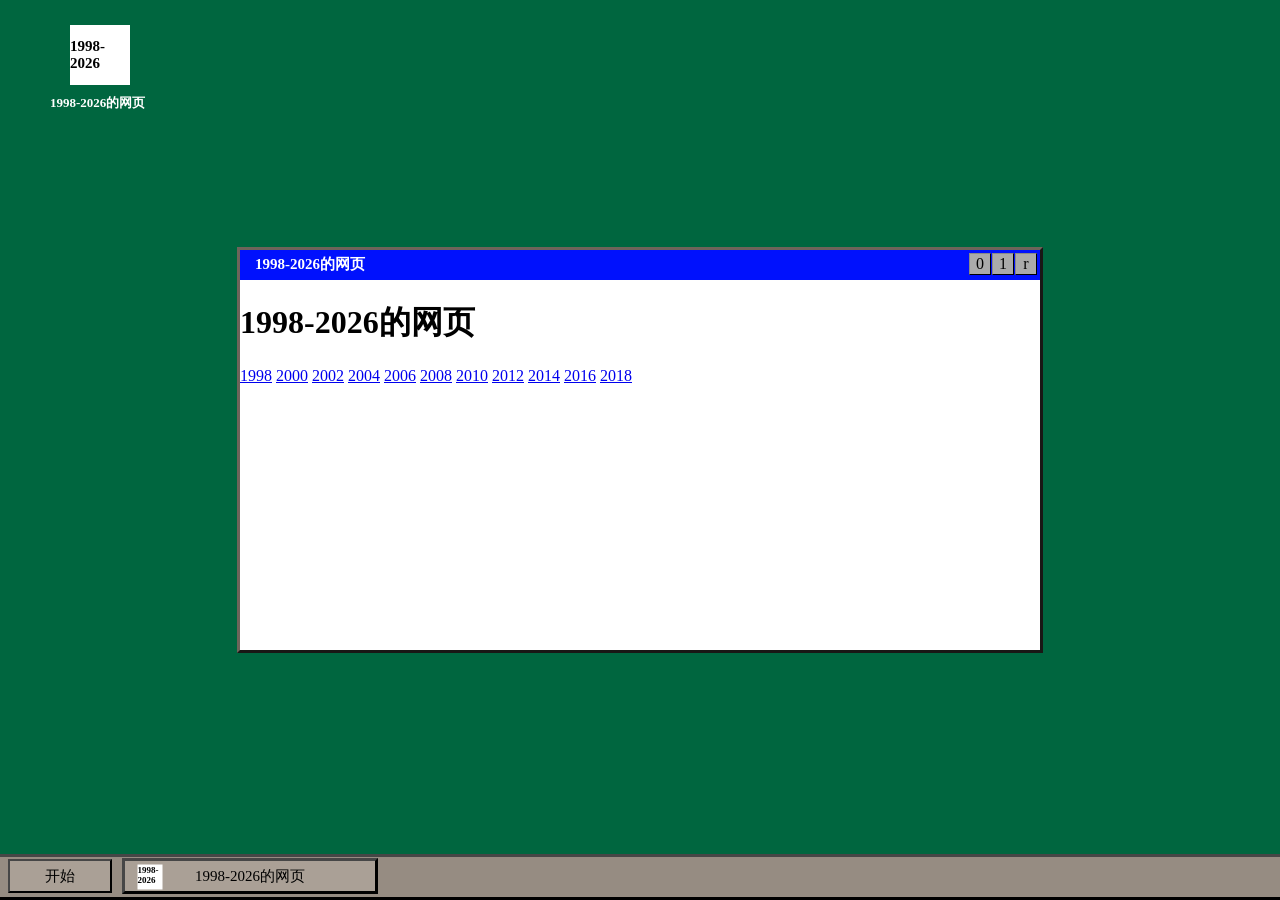
<file: index.html>
<!DOCTYPE html>
<html>
<head>
    <meta charset="UTF-8">
    <link rel="stylesheet" href="./index.css">
    <title>1998~2026 WebPage - T-PageCode</title>
</head>
<body>
    <div id="desktop-btn">
        <h1 id="desktopbtn-texttitle">1998-2026</h1>
        <h1 id="desktopbtn-text">1998-2026的网页</h1>
    </div>
    <div id="window">
        <h1 id="title">1998-2026的网页</h1>
        <div id="close">r</div>
        <div id="max">1</div>
        <div id="min">0</div>
        <div id="content">
            <h1 id="text1">1998-2026的网页</h1>
            <a href="./1998.html">1998</a>
            <a href="./2000.html">2000</a>
            <a href="./2002.html">2002</a>
            <a href="./2004.html">2004</a>
            <a href="./2006.html">2006</a>
            <a href="./2008.html">2008</a>
            <a href="./2010.html">2010</a>
            <a href="./2012.html">2012</a>
            <a href="./2014.html">2014</a>
            <a href="./2016.html">2016</a>
            <a href="./2018.html">2018</a>
        </div>
    </div>
    <div id="taskbar">
        <div id="start">开始</div>
        <div id="taskbar-program">1998-2026的网页</div>
        <h1 id="taskbarprogram-icon">1998-2026</h1>
    </div>
    <script src="./index.js"></script>
</body>
</html>
</file>
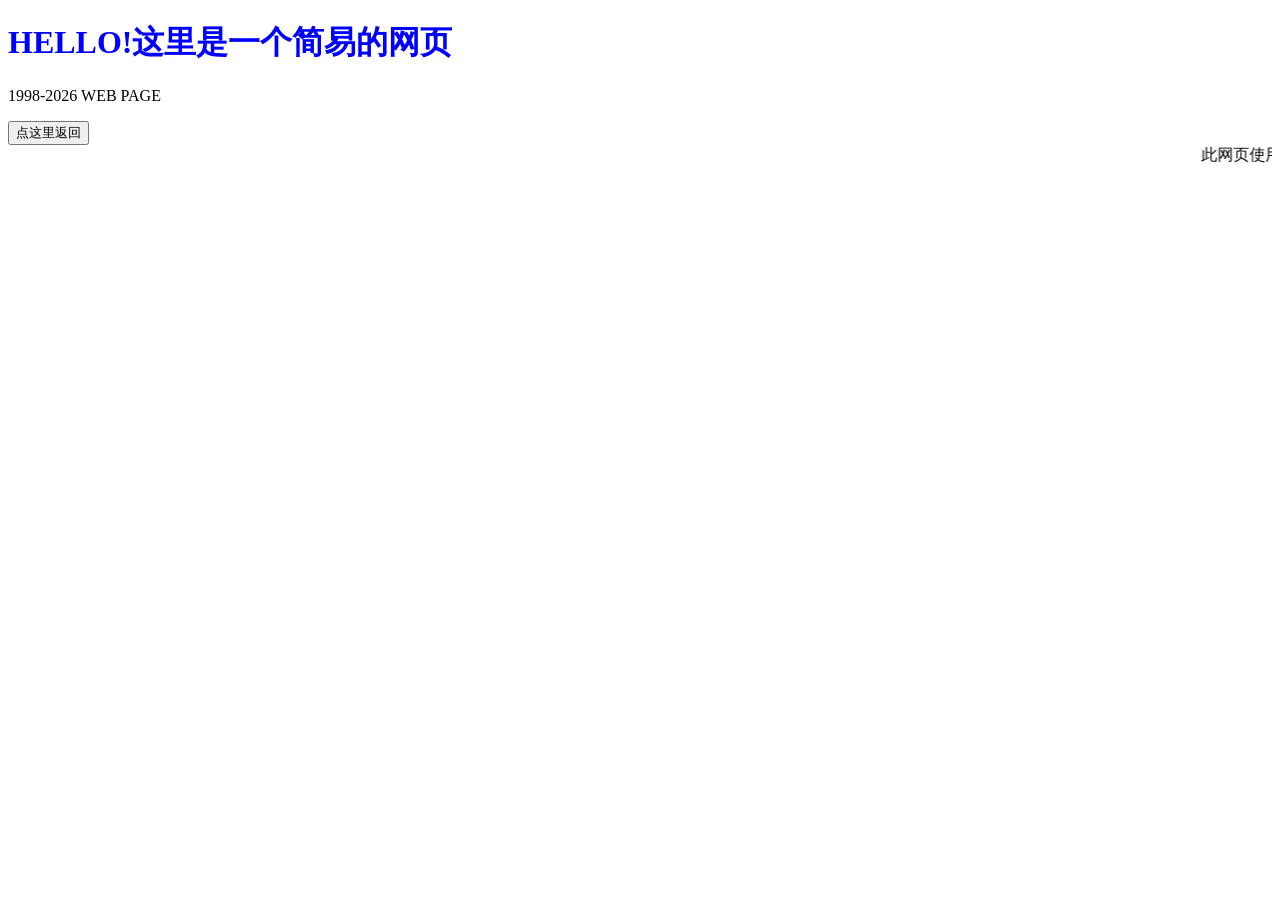
<file: 1998.html>
<!DOCTYPE HTML>
<HTML>
<HEAD>
    <META CHARSET="UTF-8">
    <TITLE>1998 页面</TITLE>
    <STYLE>
        H1{
            COLOR: BLUE;
        }
    </STYLE>
</HEAD>
<BODY>
    <H1>HELLO!这里是一个简易的网页</H1>
    <P>1998-2026 WEB PAGE</P>
    <BUTTON ONCLICK="window.location.href='./index.html'">点这里返回</BUTTON>
    <MARQUEE>此网页使用HTML制作</MARQUEE>
</BODY>
</HTML>
</file>
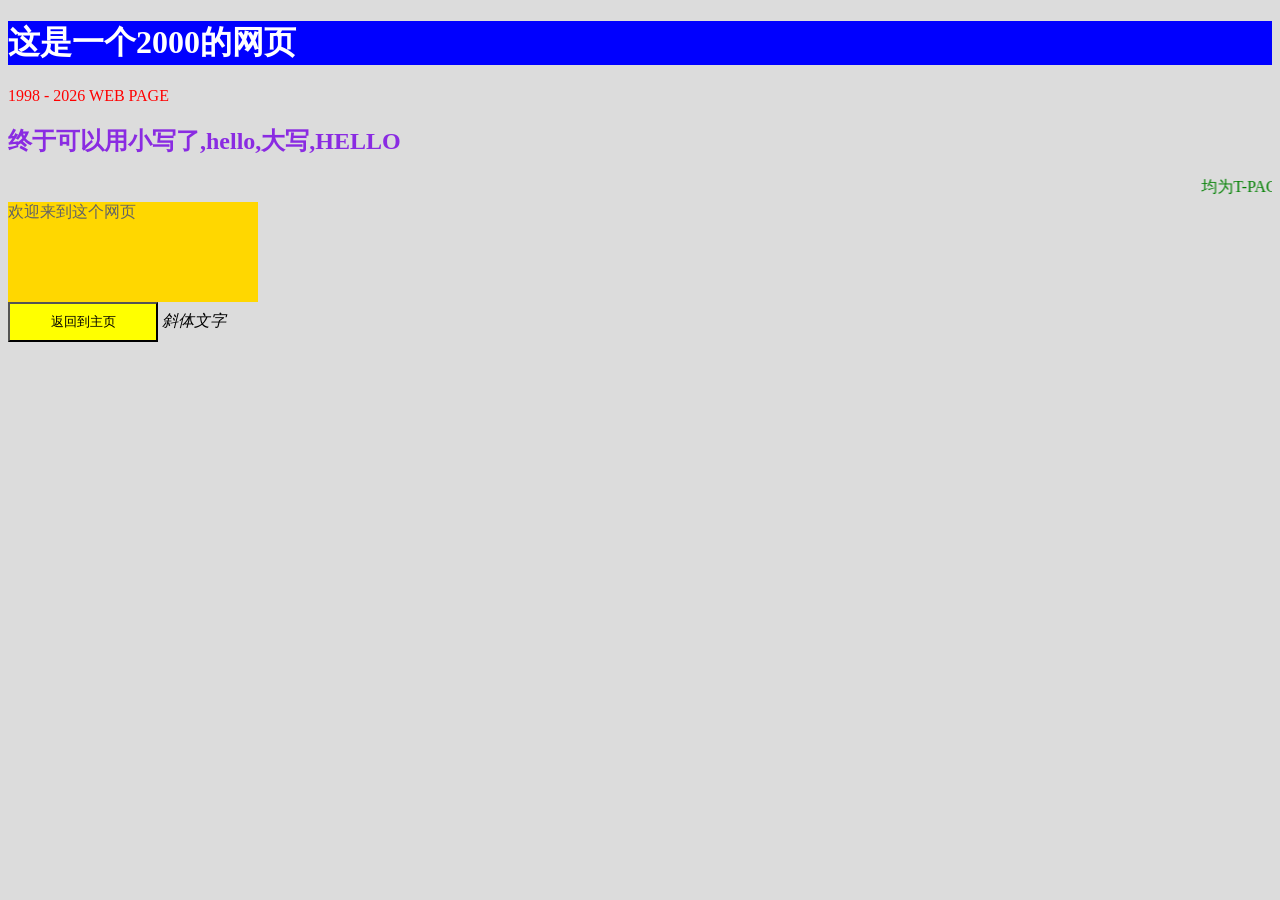
<file: 2000.html>
<!DOCTYPE HTML>
<HTML>
<HEAD>
    <META CHARSET="UTF-8">
    <TITLE>2000 网页</TITLE>
    <STYLE>
        BODY{
            BACKGROUND-COLOR: RGB(220,220,220)
        }
        H1{
            BACKGROUND-COLOR: BLUE;
            COLOR: WHITE;
        }
        P{
            COLOR: RED;
        }
        MARQUEE{
            COLOR: GREEN;
        }
        H2{
            COLOR: BLUEVIOLET
        }
        DIV{
            WIDTH: 250px;
            height: 100px;
            BACKGROUND-COLOR: GOLD;
            COLOR: RGB(100,100,100);
        }
        BUTTON{
            WIDTH: 150px;
            HEIGHT: 40px;
            BACKGROUND-COLOR: YELLOW;
        }
    </STYLE>
</HEAD>
<BODY>
    <H1>这是一个2000的网页</H1>
    <P>1998 - 2026 WEB PAGE</P>
    <H2>终于可以用小写了,hello,大写,HELLO</H2>
    <MARQUEE>均为T-PAGECODE制作</MARQUEE>
    <DIV>欢迎来到这个网页</DIV>
    <BUTTON ONCLICK="window.location.href='./index.html'">返回到主页</BUTTON>
    <I>斜体文字</I>
</BODY>
</HTML>
</file>
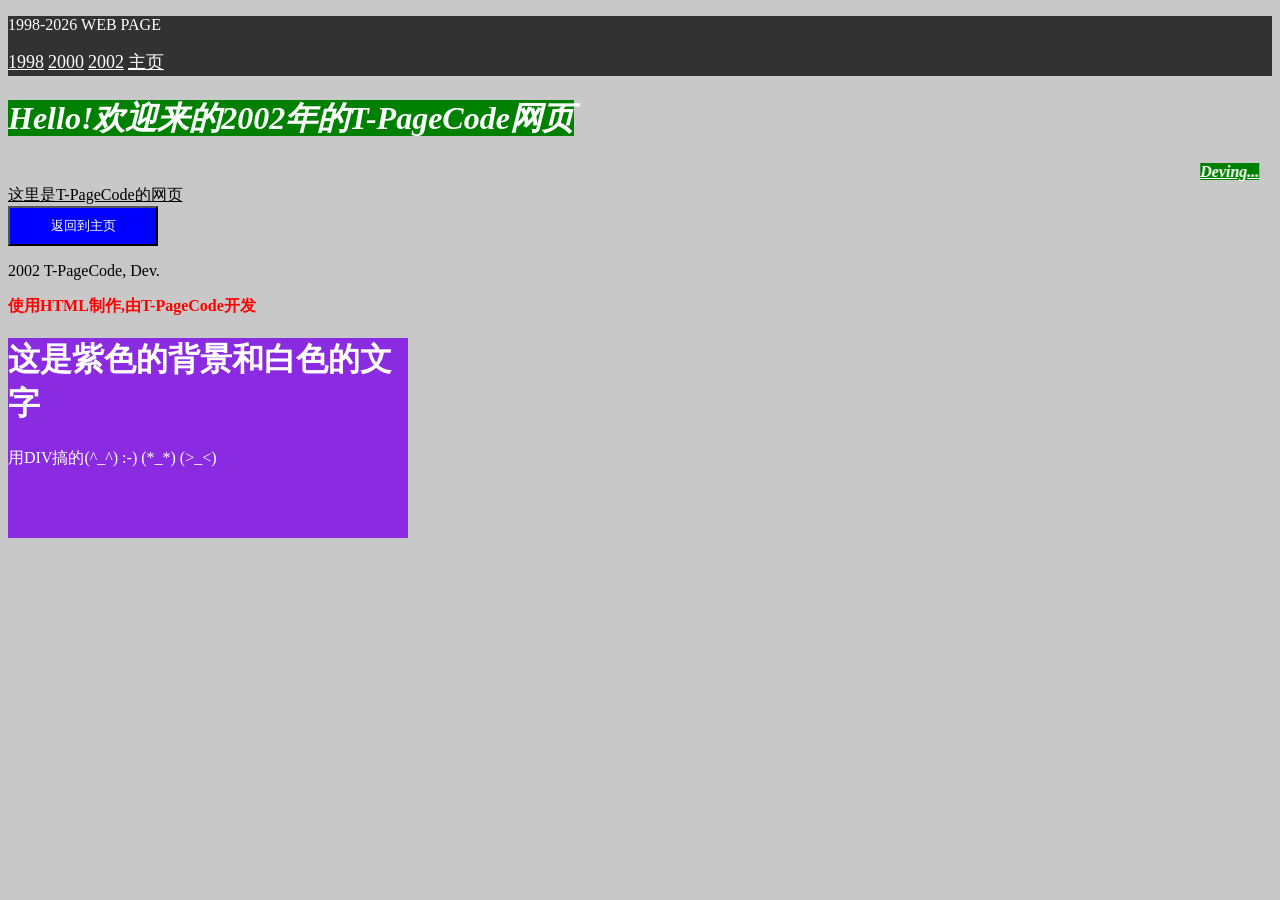
<file: 2002.html>
<!DOCTYPE HTML>
<HTML>
<HEAD>
    <META charset="UTF-8">
    <TITLE>2002年的网页</TITLE>
    <STYLE>
        BODY{
            BACKGROUND-COLOR: RGB(200,200,200);
        }
        DIV{
            WIDTH: 100%;
            HEIGHT: 60PX;
            BACKGROUND-COLOR: RGB(50,50,50);
        }
        DIV P{
            COLOR: WHITE;
        }
        A{
            COLOR: WHITE;
            FONT-SIZE: 18PX;
        }
        A:ACTIVE{
            COLOR: RGB(0,200,255);
            BACKGROUND-COLOR: RGB(255,0,0);
        }
        I{
            BACKGROUND-COLOR: GREEN;
            COLOR: WHITE;
        }
        BUTTON{
            WIDTH: 150PX;
            HEIGHT: 40PX;
            BACKGROUND-COLOR: BLUE;
            COLOR: WHITE;
        }
        B{
            COLOR: RED;
        }
        #DIV1{
            BACKGROUND-COLOR: BLUEVIOLET;
            WIDTH: 400PX;
            HEIGHT: 200PX;
            COLOR: WHITE;
        }
    </STYLE>
</HEAD>
<BODY>
    <DIV>
        <p>1998-2026 WEB PAGE</p>
        <A href="./1998.html">1998</A>
        <A href="./2000.html">2000</A>
        <A href="./2002.html">2002</A>
        <A href="./index.html">主页</A>
    </DIV>
    <H1><I>Hello!欢迎来的2002年的T-PageCode网页</I></H1>
    <MARQUEE><B><I><U>Deving...</U></I></B></MARQUEE><BR>
    <U>这里是T-PageCode的网页</U><BR>
    <BUTTON onclick="window.location.href='./index.html'">返回到主页</BUTTON>
    <P>2002 T-PageCode, Dev.</P>
    <B>使用HTML制作,由T-PageCode开发</B>
    <DIV ID="DIV1">
        <H1>这是紫色的背景和白色的文字</H1>
        <P>用DIV搞的(^_^) :-) (*_*) (>_<)</P>
    </DIV>
</BODY>
</HTML>
</file>
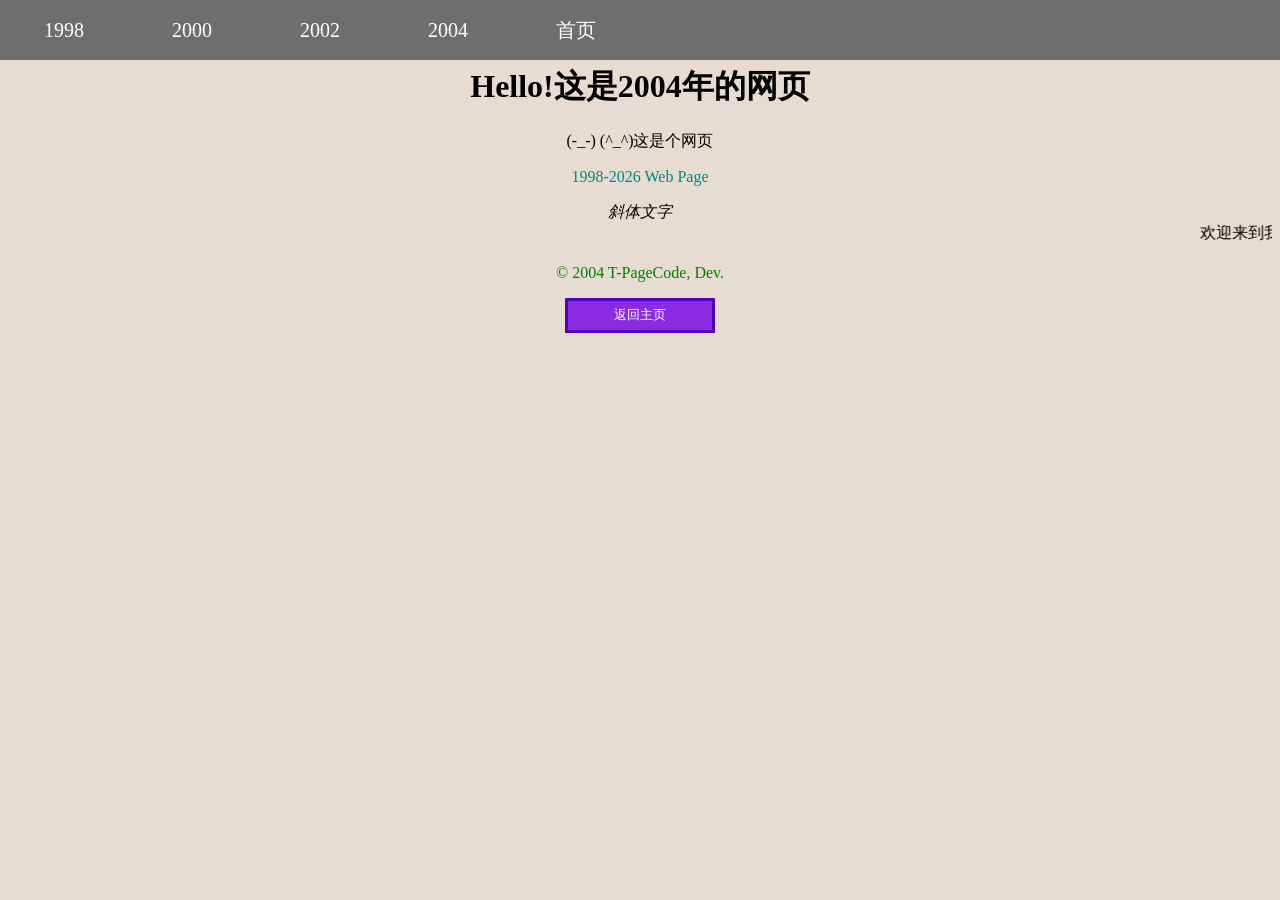
<file: 2004.html>
<!DOCTYPE HTML>
<HTML>
<HEAD>
    <meta charset="UTF-8">
    <title>1998-2026 Web Page 2004年的网页</title>
    <style>
        body{
            background-color: rgb(230,220,210);
        }
        h1,p{
            text-align: center;
        }
        #bar-nav{
            position: absolute;
            top: 0px;
            margin: 0px -8px;
            background-color: rgb(110,110,110);
            width: 100%;
            height: 60px;
        }
        #bar-nav a{
            line-height: 60px;
            display: inline-block;
            width: 10%;
            height: 100%;
            font-size: 20px;
            color: white;
            text-align: center;
            text-decoration: none;
        }
        #bar-nav a:hover{
            background-color: blue;
        }
        button{
            display: block; 
            margin: 0 auto;
            width: 150px;
            height: 35px;
            background-color: blueviolet;
            color: white;
            border-style: solid;
            border-width: 3px;
            border-color: rgb(83, 0, 192);
        }
        #btn{
            display: block;
            margin: 0 auto;
            text-decoration: none;
            cursor: default;
        }
        #btn:hover button{
            background-color: rgb(132, 0, 255);
        }
    </style>
</HEAD>
<BODY>
    <div id="bar-nav">
        <a href="./1998.html">1998</a><a href="./2000.html">2000</a><a href="./2002.html">2002</a><a href="./2004.html">2004</a><a href="./index.html">首页</a>
    </div>
    <br><br>
    <h1>Hello!这是2004年的网页</h1>
    <p>(-_-) (^_^)这是个网页</p>
    <p style="color:rgb(0, 134, 134);">1998-2026 Web Page</p>
    <i style="display:block;text-align: center;">斜体文字</i>
    <marquee>欢迎来到我的主页</marquee>
    <p style="color:green;">&copy; 2004 T-PageCode, Dev.</p>
    <a id="btn" href="./index.html">
        <button>返回主页</button>
    </a>
</BODY>
</HTML>
</file>
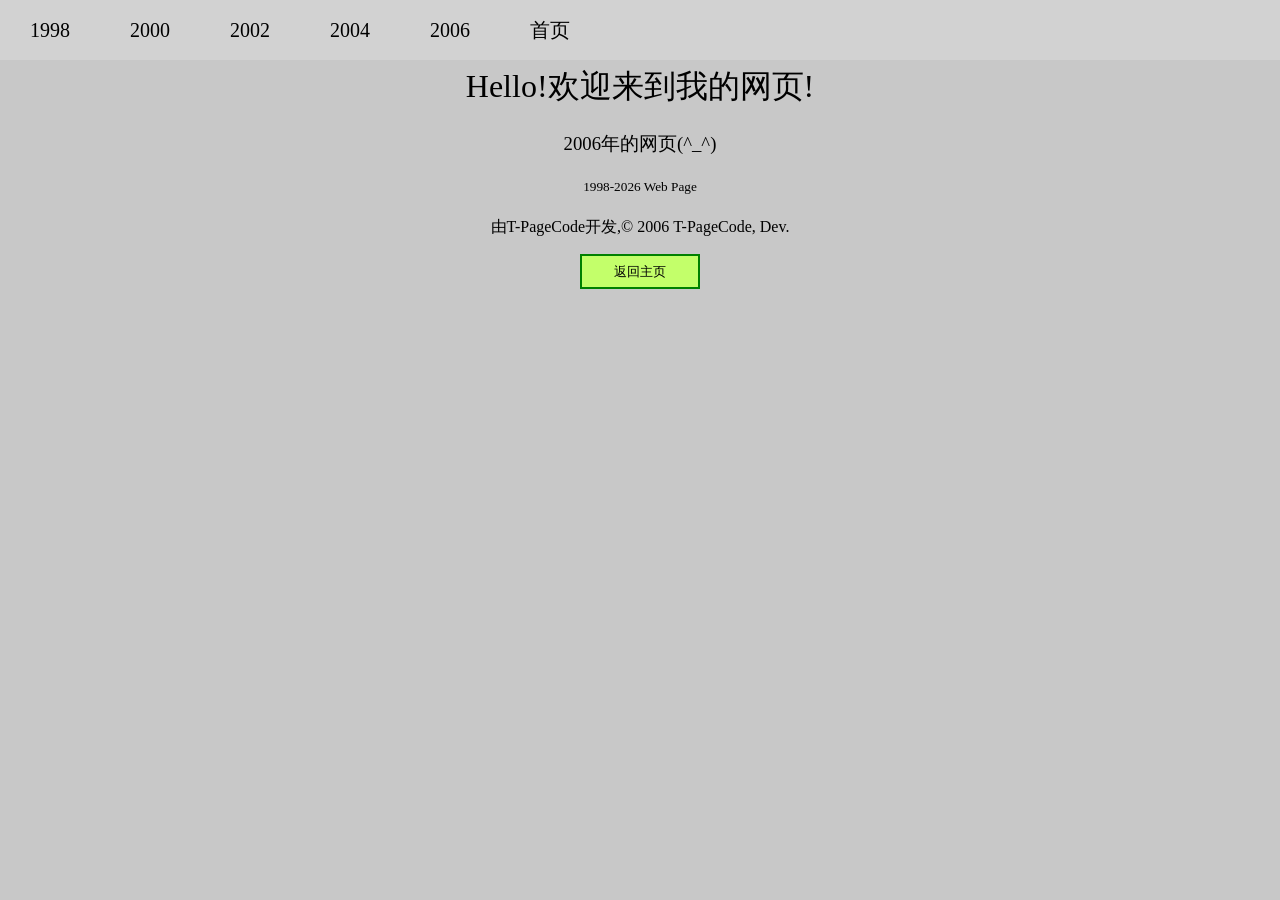
<file: 2006.html>
<!DOCTYPE html>
<html>
<head>
    <meta charset="UTF-8">
    <title>1998-2026 WebPage 2006的网页</title>
    <style>
        body{
            background-color: rgb(200,200,200);
        }
        h1,h3,h5,p,marquee,button{
            text-align: center;
        }
        h1,h3,h5{
            font-weight: normal;
        }
        div{
            position: absolute;
            top: 0px;
            width: 100%;
            height: 60px;
            margin-left: -8px;
            background-color: rgb(210,210,210);
        }
        div a{
            display: inline-block;
            width: 100px;
            height: 100%;
            color: black;
            font-size: 20px;
            text-align: center;
            line-height: 60px;
            text-decoration: none;
        }
        div a:hover{
            background-color: rgb(87, 87, 255);
            color: white;
        }
        #btn{
            display: block;
            margin: 0 auto;
            width: 120px;
            height: 35px;
            text-decoration: none;
            text-align: center;
        }
        button{
            display: block;
            margin: 0 auto;
            background-color: rgb(195, 255, 106);
            border: 2px solid green;
            width: 120px;
            height: 35px;
            cursor: pointer;
        }
        #btn:hover button{
            background-color: rgb(153, 255, 0)
        }
    </style>
</head>
<body>
    <div>
        <a href="./1998.html">1998</a><a href="./2000.html">2000</a><a href="./2002.html">2002</a><a href="./2004.html">2004</a><a href="./2006.html">2006</a><a href="./index.html">首页</a>
    </div>
    <br><br>
    <h1>Hello!欢迎来到我的网页!</h1>
    <h3>2006年的网页(^_^)</h3>
    <h5>1998-2026 Web Page</h5>
    <p>由T-PageCode开发,&copy; 2006 T-PageCode, Dev.</p>
    <a id="btn" href="./index.html">
        <button>返回主页</button>
    </a>
</body>
</html>
</file>
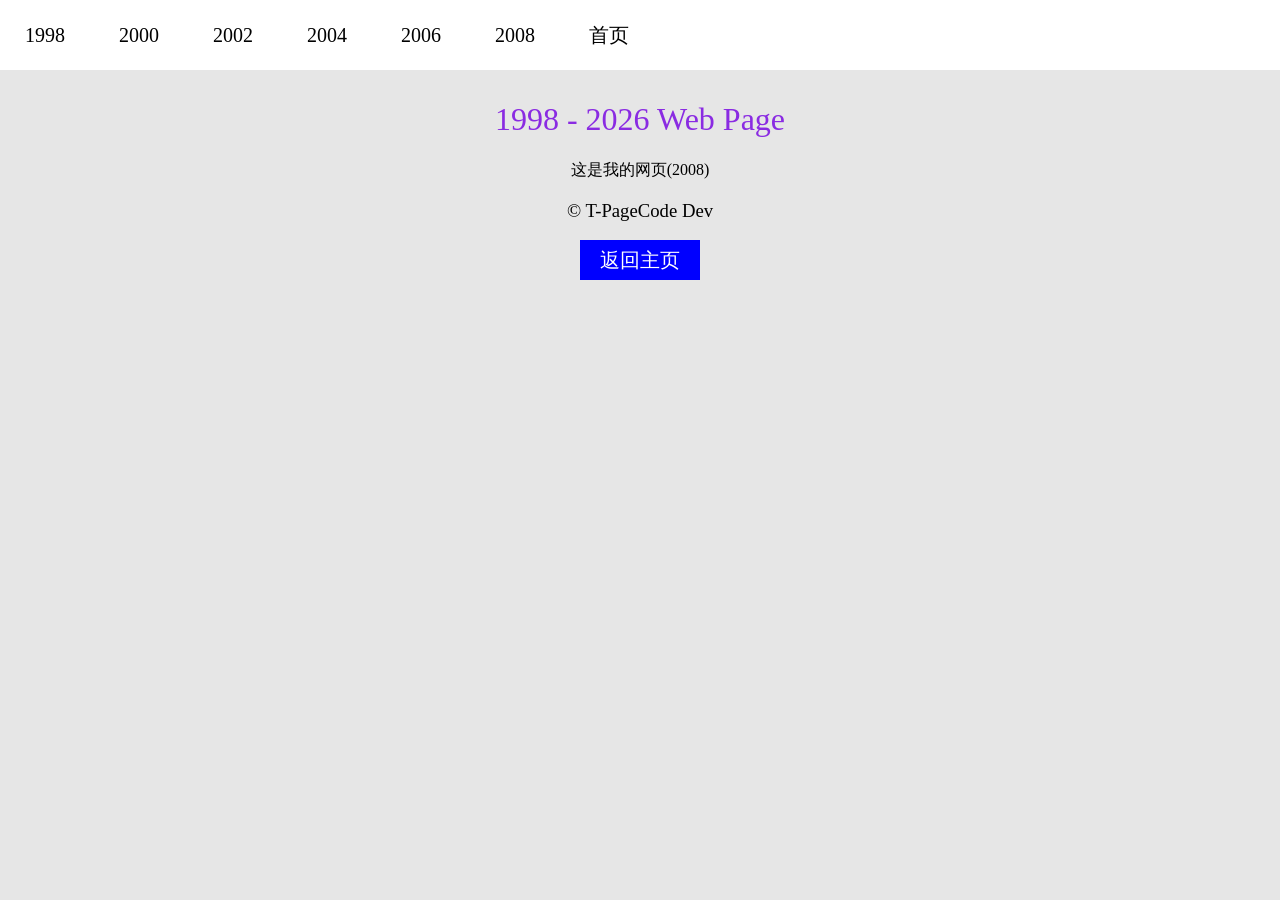
<file: 2008.html>
<!DOCTYPE html>
<html>
<head>
    <meta charset="UTF-8">
    <title>2008年的网页 - 1998-2026 Web Pages</title>
    <style>
        body{
            background-color: rgb(230,230,230);
        }
        div{
            position: absolute;
            top: 0px;
            margin-left: -8px;
            background-color: rgb(255,255,255);
            width: 100%;
            height: 70px;
        }
        div a{
            display: inline-block;
            width: 90px;
            height: 100%;
            line-height: 70px;
            text-align: center;
            color: black;
            text-decoration: none;
            font-size: 20px;
        }
        div a:hover{
            background-color: green;
            color: white;
        }
        h1,p,h3{
            text-align: center;
        }
        #btn{
            position: absolute;
            left: 50%;
            margin-left: -60px;
            display: block;
            width: 120px;
            height: 40px;
            background-color: blue;
            color: white;
            font-size: 20px;
            line-height: 40px;
            text-align: center;
            text-decoration: none;
        }
        #btn:hover{
            background-color: green;
        }
        #text1{
            color: blueviolet;
            font-weight: normal;
        }
        #text2{
            font-weight: normal;
        }
    </style>
</head>
<body>
    <div>
        <a href="./1998.html">1998</a>
        <a href="./2000.html">2000</a>
        <a href="./2002.html">2002</a>
        <a href="./2004.html">2004</a>
        <a href="./2006.html">2006</a>
        <a href="./2008.html">2008</a>
        <a href="./index.html">首页</a>
    </div>
    <br><br><br><br>
    <h1 id="text1">1998 - 2026 Web Page</h1>
    <p>这是我的网页(2008)</p>
    <h3 id="text2">&copy; T-PageCode Dev</h3>
    <a id="btn" href="./index.html">返回主页</a>
</body>
</html>
</file>
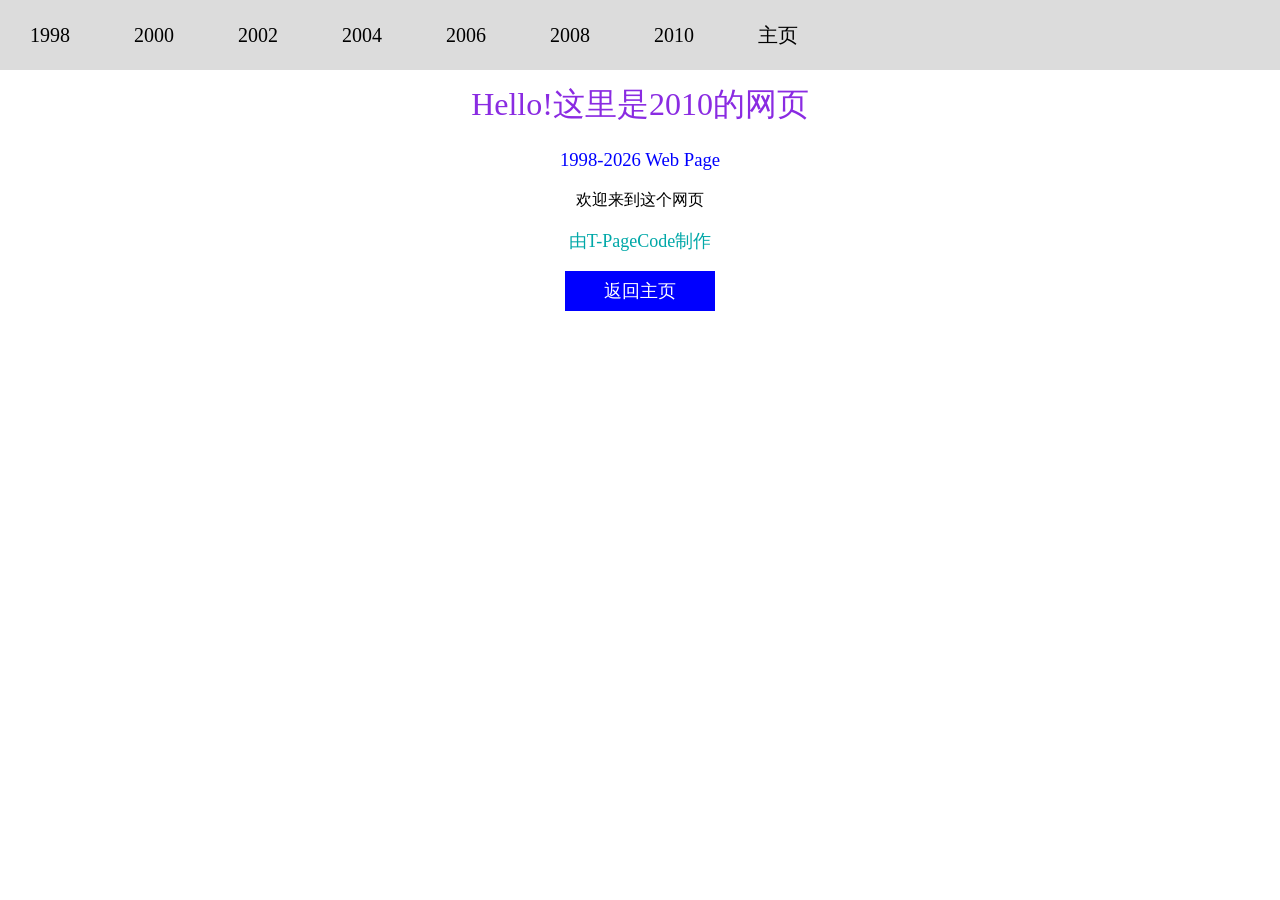
<file: 2010.html>
<!DOCTYPE html>
<html>
<head>
    <meta charset="UTF-8">
    <title>2010的网页 - 1998-2026 Web Page</title>
    <style>
        #nav1{
            position: absolute;
            top: 0px;
            width: 100%;
            height: 70px;
            background-color: rgb(220,220,220);
            margin-left: -8px;
        }
        #nav1 a{
            display: inline-block;
            width: 100px;
            height: 100%;
            color: black;
            text-decoration: none;
            text-align: center;
            line-height: 70px;
            font-size: 20px;
        }
        #nav1 a:hover{
            background-color: blueviolet;
            color: white;
        }
        h1,h3,p{
            text-align: center;
            font-weight: normal;
        }
        h1{
            color: blueviolet;
        }
        h3{
            color: blue;
        }
        #btn{
            display: block;
            width: 150px;
            height: 40px;
            text-decoration: none;
            color: white;
            background-color: blue;
            margin: 0 auto;
            text-align: center;
            line-height: 40px;
            font-size: 18px;
        }
        #btn:hover{
            background-color: rgb(0,50,255)
        }
        #btn:active{
            background-color: rgb(0,100,255)
        }
        #text1{
            color: rgb(0,168,168);
            font-size: 18px;
        }
    </style>
</head>
<body>
    <div id="nav1">
        <a href="./1998.html">1998</a>
        <a href="./2000.html">2000</a>
        <a href="./2002.html">2002</a>
        <a href="./2004.html">2004</a>
        <a href="./2006.html">2006</a>
        <a href="./2008.html">2008</a>
        <a href="./2010.html">2010</a>
        <a href="./index.html">主页</a>
    </div>
    <br><br><br>
    <h1>Hello!这里是2010的网页</h1>
    <h3>1998-2026 Web Page</h3>
    <p>欢迎来到这个网页</p>
    <p id="text1">由T-PageCode制作</p>
    <a href="./index.html" id="btn">返回主页</a>
</body>
</html>
</file>
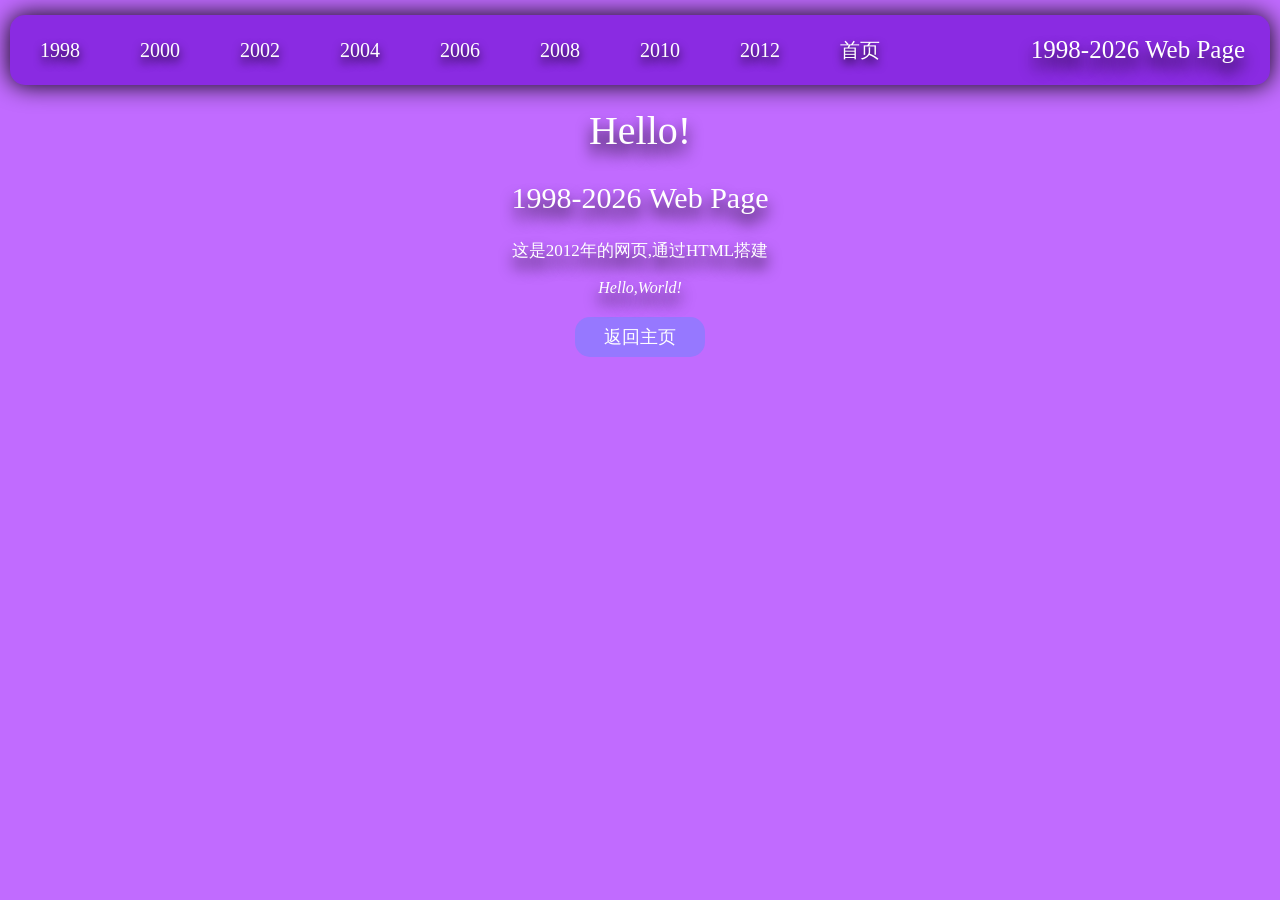
<file: 2012.html>
<!DOCTYPE html>
<html>
<head>
    <meta charset="UTF-8">
    <title>2012年的网页 - 1998-2026 Web Page</title>
    <style>
        body{
            background-color: rgb(193,107,255);
        }
        #nav-div{
            position: absolute;
            top: 15px;
            left: 10px;
            right: 10px;
            width: auto;
            height: 70px;
            background: blueviolet;
            box-shadow: 0 0 25px rgb(0,0,0);
            font-size: 0px;
            border-radius: 15px;
        }
        #nav-div a{
            color: white;
            display: inline-block;
            width: 100px;
            height: 100%;
            text-decoration: none;
            font-size: 20px;
            text-align: center;
            line-height: 70px;
            transition: background-color 0.5s ease,
            box-shadow 0.5s ease;
            -webkit-transition: background-color 0.5s ease,
            box-shadow 0.5s ease;
            border-radius: 15px;
            text-shadow: 0 5px 10px rgb(0,0,0);
        }
        a:hover{
            background-color: rgb(150,100,255);
            box-shadow: 0 0 15px rgba(0,0,0,0.4);
        }
        a:active{
            background-color: rgb(150,70,255);
            box-shadow: 0 0 20px rgba(0,0,0,0.4);
        }
        h1,p,h2,i{
            display: block;
            text-align: center;
            font-weight: 300;
            text-shadow: 0 10px 15px rgb(0,0,0);
            color: white;
        }
        h1{
            font-size: 40px;
        }
        h2{
            font-size: 30px;
        }
        p{
            font-size: 17px;
        }
        #text1{
            position: absolute;
            right: 25px;
            display: inline-block;
            font-size: 25px;
            margin: 0;
            line-height: 70px;
        }
        button{
            background-color: rgb(150,120,255);
            border-radius: 15px;
            width: 130px;
            height: 40px;
            border: none;
            outline: none;
            color: white;
            font-size: 18px;
            -webkit-transition: background-color 0.5s ease;
            transition: background-color 0.5s ease;
            display: block;
            margin: 20px auto;
            line-height: 50%;
        }
        button:hover{
            background-color: rgb(150,70,255);
        }
        button:active{
            background-color: rgb(150,0,255);
        }
    </style>
</head>
<body>
    <div id="nav-div">
        <a href="./1998.html">1998</a>
        <a href="./2000.html">2000</a>
        <a href="./2002.html">2002</a>
        <a href="./2004.html">2004</a>
        <a href="./2006.html">2006</a>
        <a href="./2008.html">2008</a>
        <a href="./2010.html">2010</a>
        <a href="./2012.html">2012</a>
        <a href="./index.html">首页</a>
        <h1 id="text1">1998-2026 Web Page</h1>
    </div>
    <br><br><br><br>
    <h1>Hello!</h1>
    <h2>1998-2026 Web Page</h2>
    <p>这是2012年的网页,通过HTML搭建</p>
    <i>Hello,World!</i>
    <button onclick="window.location.href='./index.html'">返回主页</button>
</html>
</file>
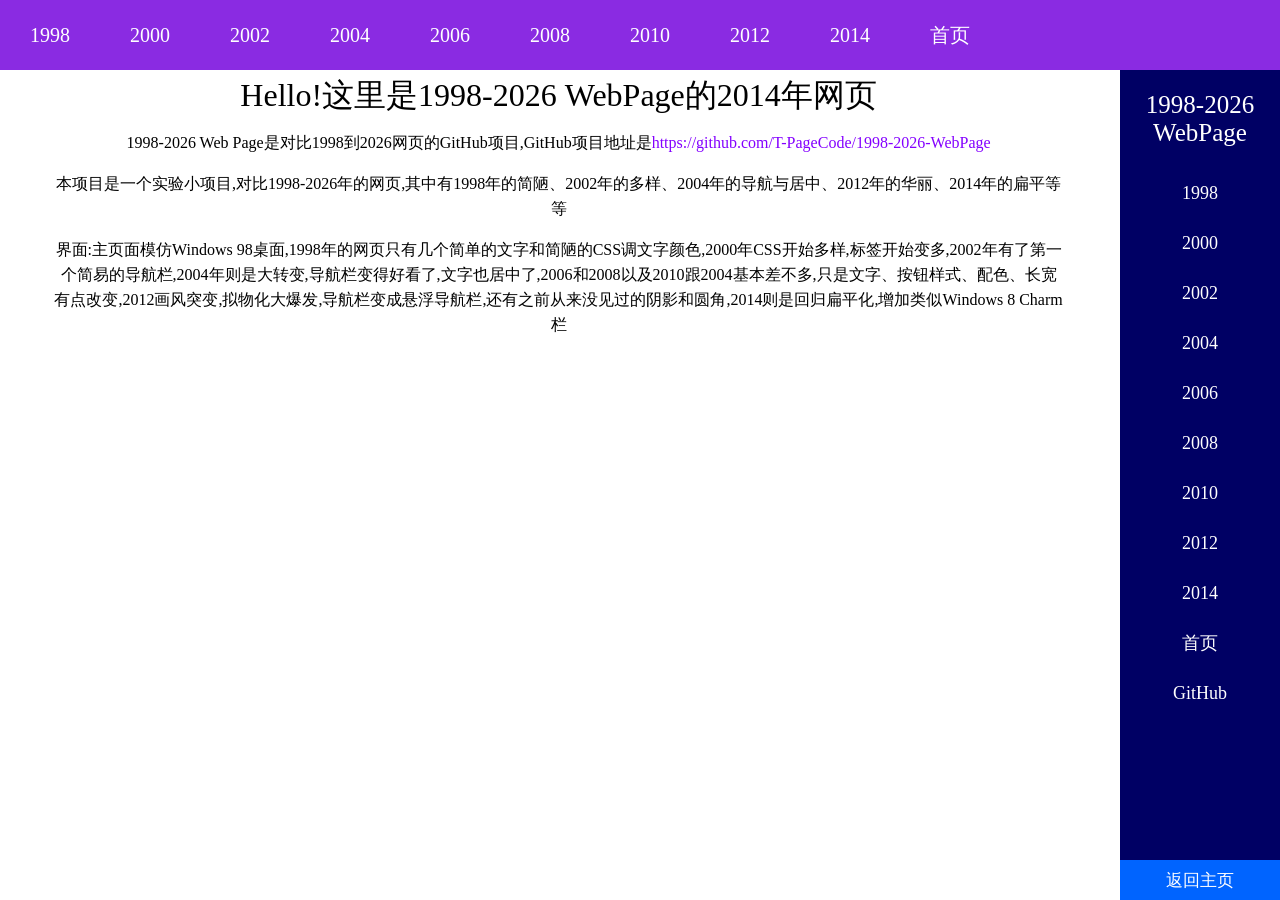
<file: 2014.html>
<!DOCTYPE html>
<html>
<head>
    <meta charset="UTF-8">
    <title>2014年的网页 - 1998-2026 WebPage</title>
    <style>
        body{
            background-color: white;
        }
        nav{
            position: absolute;
            top: 0px;
            margin-left: -8px;
            width: 100%;
            height: 70px;
            background-color: blueviolet;
            font-size: 0px;
        }
        nav a{
            display: inline-block;
            width: 100px;
            height: 100%;
            color: white;
            line-height: 70px;
            text-align: center;
            font-size: 20px;
            transition: background-color 0.35s ease;
        }
        nav a:hover{
            background-color: blue;
        }
        nav a:active{
            background-color: rgb(0,0,200);
        }
        aside{
            position: absolute;
            top: 70px;
            right: 0;
            background-color: rgb(0,0,100);
            width: 160px;
            height: calc(100% - 70px);
            margin: 0;
        }
        aside h1{
            color: white;
            font-size: 25px;
        }
        aside a{
            display: block;
            width: 160px;
            height: 50px;
            color: white;
            line-height: 50px;
            text-align: center;
            font-size: 18px;
            transition: background-color 0.35s ease;
            text-decoration: none;
        }
        aside a:hover{
            background-color: rgb(50,0,255);
        }
        aside a:active{
            background-color: rgb(50,0,200);
        }
        #btn1{
            position: absolute;
            bottom: 0px;
            left: 0px;
            width: 160px;
            height: 40px;
            border: none;
            outline: none;
            font-size: 17px;
            background-color: rgb(0,100,255);
            color: white;
            transition: background-color 0.35s ease;
        }
        #btn1:hover{
            background-color: rgb(0,50,255)
        }
        #btn1:active{
            background-color: rgb(0,0,255);
        }
        h1,p{
            text-align: center;
        }
        *{
            font-weight: 400;
        }
        a{
            text-decoration: none;
        }
        .a-link{
            color: rgb(132,0,255);
            transition: color 0.35s ease;
        }
        .a-link:hover{
            color: rgb(50,0,255);
        }
        .a-link:active{
            color: rgb(0,0,150);
        }
        #main-content{
            width: 80%;
            margin-left: 45px;
            margin-right: 190px;
            line-height: 25px;
        }
    </style>
</head>
<body>
    <nav>
        <a href="./1998.html">1998</a>
        <a href="./2000.html">2000</a>
        <a href="./2002.html">2002</a>
        <a href="./2004.html">2004</a>
        <a href="./2006.html">2006</a>
        <a href="./2008.html">2008</a>
        <a href="./2010.html">2010</a>
        <a href="./2012.html">2012</a>
        <a href="./2014.html">2014</a>
        <a href="./index.html">首页</a>
    </nav>
    <aside>
        <h1>1998-2026 WebPage</h1>
        <a href="./1998.html">1998</a>
        <a href="./2000.html">2000</a>
        <a href="./2002.html">2002</a>
        <a href="./2004.html">2004</a>
        <a href="./2006.html">2006</a>
        <a href="./2008.html">2008</a>
        <a href="./2010.html">2010</a>
        <a href="./2012.html">2012</a>
        <a href="./2014.html">2014</a>
        <a href="./index.html">首页</a>
        <a href="https://github.com/T-PageCode/1998-2026-WebPage">GitHub</a>
        <button id="btn1" onclick="window.location.href='./index.html'">返回主页</button>
    </aside>
    <br><br><br>
    <div id="main-content">
        <h1>Hello!这里是1998-2026 WebPage的2014年网页</h1>
        <p>1998-2026 Web Page是对比1998到2026网页的GitHub项目,GitHub项目地址是<a href="https://github.com/T-PageCode/1998-2026-WebPage" class="a-link">https://github.com/T-PageCode/1998-2026-WebPage</a></p>
        <p>本项目是一个实验小项目,对比1998-2026年的网页,其中有1998年的简陋、2002年的多样、2004年的导航与居中、2012年的华丽、2014年的扁平等等</p>
        <p>界面:主页面模仿Windows 98桌面,1998年的网页只有几个简单的文字和简陋的CSS调文字颜色,2000年CSS开始多样,标签开始变多,2002年有了第一个简易的导航栏,2004年则是大转变,导航栏变得好看了,文字也居中了,2006和2008以及2010跟2004基本差不多,只是文字、按钮样式、配色、长宽有点改变,2012画风突变,拟物化大爆发,导航栏变成悬浮导航栏,还有之前从来没见过的阴影和圆角,2014则是回归扁平化,增加类似Windows 8 Charm栏</p>
    </div>
</body>
</html>
</file>
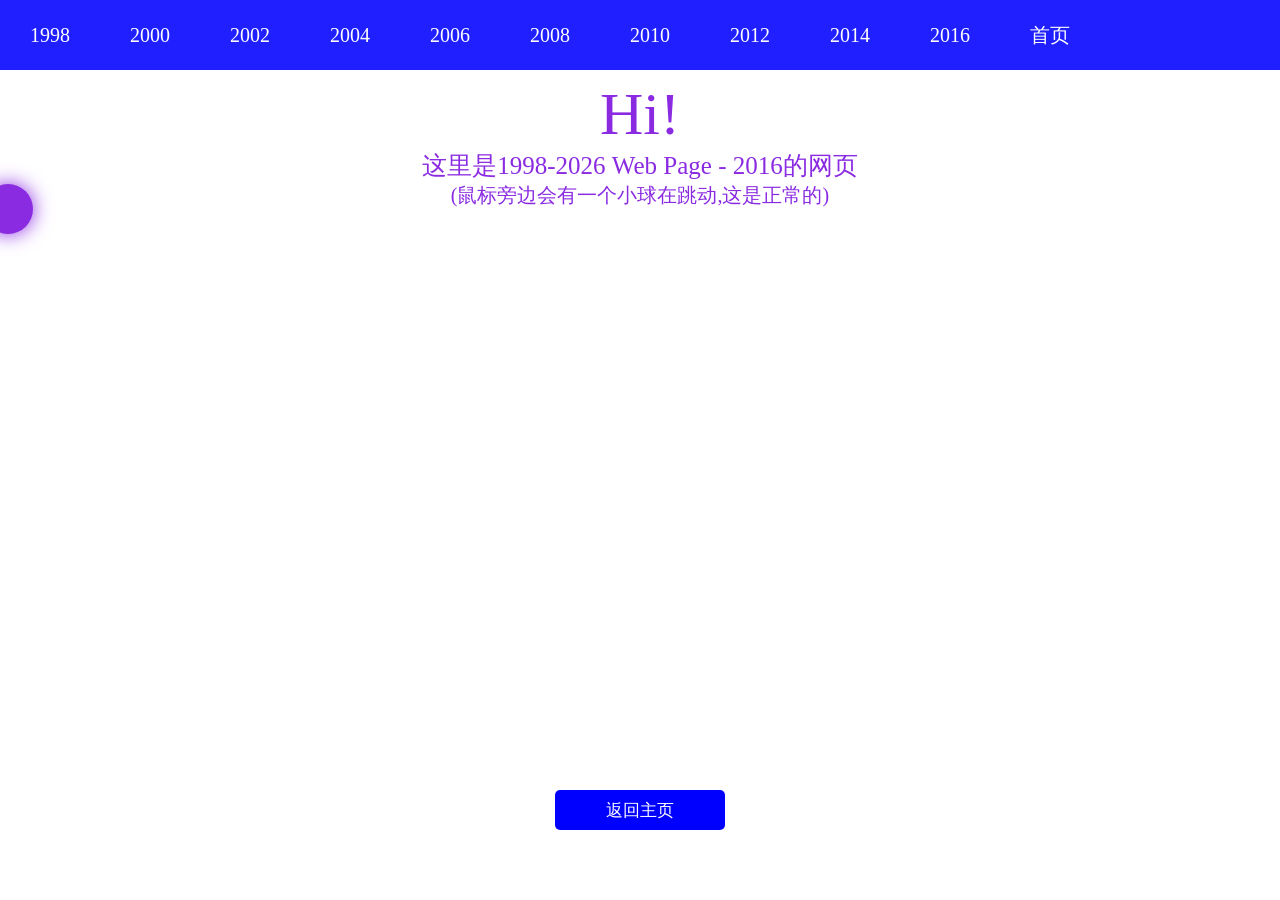
<file: 2016.html>
<!DOCTYPE html>
<html>
<head>
    <meta charset="UTF-8">
    <title>2016的网页 - 1998-2026 Web Page</title>
    <style>
        body,html{
            background-color: rgb(255,255,255);
        }
        nav{
            position: absolute;
            top: 0px;
            left: 0px;
            width: 100%;
            height: 70px;
            background-color: rgb(31, 31, 255);
            font-size: 0px;
            transition: height 0.2s ease;
            z-index: 1;
        }
        nav a{
            display: inline-block;
            text-decoration: none;
            color: white;
            width: 100px;
            height: 100%;
            line-height: 70px;
            text-align: center;
            font-size: 20px;
            border-radius: 5px;
            transition: background-color 0.5s ease,
            line-height 0.2s ease,
            height 0.2s ease,
            font-size 0.2s ease;
            cursor: pointer;
        }
        nav a:hover{
            background-color: rgb(0, 0, 207);
        }
        nav a:active{
            background-color: rgb(0,0,170)
        }
        #btn1{
            position: fixed;
            top: 90%;
            left: 50%;
            transform: translate(-50%,-50%);
            width: 170px;
            height: 40px;
            border-radius: 5px;
            border: none;
            background-color: blue;
            color: white;
            font-size: 17px;
            transition: background-color 0.5s ease;
            cursor: pointer;
            z-index: 1;
        }
        #btn1:hover{
            background-color: rgb(0,0,200);
        }
        #btn1:active{
            background-color: rgb(0,00,150);
        }
        #mouse{
            position: fixed;
            z-index: 0;
            width: 50px;
            height: 50px;
            transform: translate(-50%,-50%);
            background-color: blueviolet;
            box-shadow: 0 0 20px blueviolet;
            border-radius: 50%;
            animation: mousemove 0.5s alternate infinite;
            pointer-events: none;
        }
        @keyframes mousemove{
            from{
                transform: translate(-50%,150%) scale(0.9);
            }
            to{
                transform: translate(-50%,-150%) scale(1.1);
            }
        }
        @media screen and (max-width: 600px) {
            nav{
                height: 90px;
            }
            nav a{
                line-height: 50px;
                font-size: 16px;
                width: 70px;
                height: 50%;
            }
        }
        @media screen and (max-width: 300px) {
            nav{
                height: 100px;
            }
            nav a{
                line-height: 50px;
                font-size: 12px;
                width: 50px;
                height: 50%;
            }
        }
        @media screen and (max-width: 200px) {
            nav{
                height: 120px;
            }
            nav a{
                line-height: 50px;
                font-size: 8px;
                width: 30px;
                height: 50%;
            }
        }
        h1{
            text-align: center;
            margin: 0;
            font-weight: normal;
            font-size: 60px;
            color: blueviolet;
        }
        h2{
            text-align: center;
            margin: 0;
            font-weight: normal;
            font-size: 25px;
            color: blueviolet;
        }
        h3{
            text-align: center;
            margin: 0;
            font-weight: normal;
            font-size: 20px;
            color: blueviolet;
        }
        p{
            text-align: center;
            margin: 0;
            font-weight: normal;
            font-size: 18px;
        }
    </style>
</head>
<body>
    <nav>
        <a href="./1998.html">1998</a>
        <a href="./2000.html">2000</a>
        <a href="./2002.html">2002</a>
        <a href="./2004.html">2004</a>
        <a href="./2006.html">2006</a>
        <a href="./2008.html">2008</a>
        <a href="./2010.html">2010</a>
        <a href="./2012.html">2012</a>
        <a href="./2014.html">2014</a>
        <a href="./2016.html">2016</a>
        <a href="./index.html">首页</a>
    </nav>
    <button id="btn1" onclick="window.location.href='./index.html'">返回主页</button>
    <br><br><br><br>
    <h1>Hi!</h1>
    <h2>这里是1998-2026 Web Page  - 2016的网页</h2>
    <h3>(鼠标旁边会有一个小球在跳动,这是正常的)</h3>
    <p id="text1"></p>
    <div id="mouse"></div>
    <script>
        const mouse = document.getElementById("mouse");
        const text1 = document.getElementById("text1");
        document.addEventListener("mousemove",(e) => {
            let x = e.clientX;
            let y = e.clientY;
            mouse.style.top = y + "px";
            mouse.style.left = x + "px";
            text1.innerText = "小球坐标: X: " + x + "px\u00A0\u00A0Y: " + y + "px";
        })
    </script>
</body>
</html>
</file>
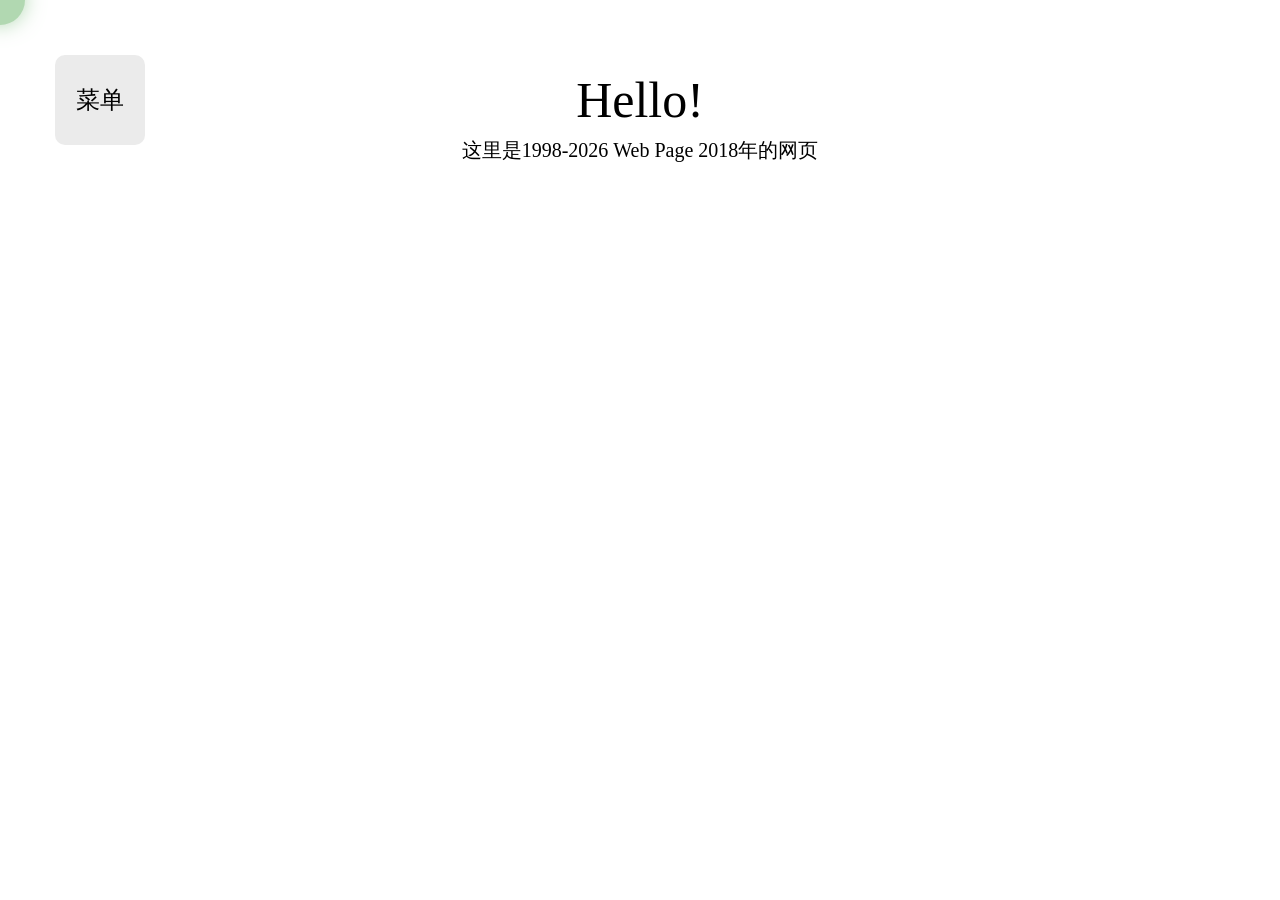
<file: 2018.html>
<!DOCTYPE html>
<html>
<head>
    <meta charset="UTF-8">
    <title>2018年的网页 - 1998-2026 Web Page</title>
    <style>
        body{
            width: 100%;
            height: 100%;
        }
        *{
            margin: 0;
            overflow: hidden;
            -webkit-user-select: none;
            -moz-user-select: none;
            -ms-user-select: none;
            user-select: none;
        }
        #menu-button{
            position: absolute;
            top: 100px;
            left: 100px;
            transform: translate(-50%,-50%);
            width: 90px;
            height: 90px;
            font-size: 12px;
            background-color: rgb(235,235,235);
            border-radius: 10px;
            transition: background-color 0.5s ease;
            white-space: nowrap;
        }
        #menu-button:hover{
            background-color: rgb(225,225,225)
        }
        #menu-button:active{
            background-color: rgb(215,215,215)
        }
        #menu-button h1{
            position: absolute;
            top: 50%;
            left: 50%;
            transform: translate(-50%,-50%);
            font-weight: 200;
        }
        #menu{
            position: absolute;
            top: 0px;
            right: -250px;
            width: 250px;
            height: 100%;
            background-color: rgb(230,230,230);
            transition: right 0.5s ease;
            display: flex;
            flex-direction: column;
            align-items: center;
            z-index: 1;
        }
        #menu a{
            display: block;
            margin-top: 10px;
            width: 90%;
            height: 40px;
            color: black;
            line-height: 40px;
            text-align: center;
            text-decoration: none;
            border-radius: 10px;
            transition: background-color 0.5s ease;
        }
        #menu a:hover{
            background-color: rgb(210,210,210);
        }
        #menu a:active{
            background-color: rgb(200,200,200);
        }
        #menu h1{
            text-align: center;
            margin-top: 20px;
            font-size: 22px;
        }
        *{
            font-weight: 300;
        }
        #text1{
            position: absolute;
            top: 100px;
            left: 50%;
            transform: translate(-50%,-50%);
            font-size: 50px;
            z-index: 0;
        }
        #text2{
            position: absolute;
            top: 150px;
            left: 50%;
            transform: translate(-50%,-50%);
            font-size: 20px;
            z-index: 0;
        }
        #mouse{
            position: absolute;
            transform: translate(-50%,-50%);
            width: 50px;
            height: 50px;
            background-color: green;
            border-radius: 50%;
            box-shadow: 0 0 20px green;
            pointer-events: none;
            opacity: 0.3;
            transition: width 0.3s ease,
            height 0.3s ease;
            z-index: 2;
        }
        @media screen and (max-width: 600px) {
            #text1{
                font-size: 30px;
            }
            #text2{
                font-size: 15px;
            }
            #menu-button{
                left: 10%;
                width: 50px;
                height: 50px;
                font-size: 10px;
            }
            #menu{
                right: -400px;
                width: 80%;
            }
        }
    </style>
</head>
<body>
    <div id="menu-button">
        <h1>菜单</h1>
    </div>
    <div id="menu">
        <h1>1998-2026 Web Page</h1>
        <a href="./1998.html" draggable="false">1998</a>
        <a href="./2000.html" draggable="false">2000</a>
        <a href="./2002.html" draggable="false">2002</a>
        <a href="./2004.html" draggable="false">2004</a>
        <a href="./2006.html" draggable="false">2006</a>
        <a href="./2008.html" draggable="false">2008</a>
        <a href="./2010.html" draggable="false">2010</a>
        <a href="./2012.html" draggable="false">2012</a>
        <a href="./2014.html" draggable="false">2014</a>
        <a href="./2016.html" draggable="false">2016</a>
        <a href="./2018.html" draggable="false">2018</a>
        <a href="./index.html" draggable="false">首页</a>
        <a href="https://github.com/T-PageCode/1998-2026-WebPage" draggable="false">GitHub</a>
        <a onclick="window.open('./2018.html','_blank')" style="cursor: pointer;">新建窗口</a>
    </div>
    <h1 id="text1">Hello!</h1>
    <p id="text2">这里是1998-2026 Web Page 2018年的网页</p>
    <div id="mouse"></div>
    <script>
        const menuButton = document.getElementById("menu-button");
        const menu = document.getElementById("menu");
        menuButton.onclick = () => {
            if(window.innerWidth <= 600) {
                if (menu.style.right === "0px") {
                    menu.style.right = "-400px";
                }
                else {
                    menu.style.right = "0px";
                }
            }
            else{
                if (menu.style.right === "0px") {
                    menu.style.right = "-250px";
                }
                else {
                    menu.style.right = "0px";
                }
            }
        }
        document.addEventListener("click", function(e) {
            if (!e.target.closest("#menu") && !e.target.closest("#menu-button")) {
                if (window.innerWidth <= 600) {
                    menu.style.right = "-400px";
            }
            else {
                menu.style.right = "-250px";
            }
        }
        });
        const mouse = document.getElementById("mouse");
        document.addEventListener("mousemove",(e) => {
            let x = e.clientX + "px";
            let y = e.clientY + "px";
            mouse.style.top = y;
            mouse.style.left = x;
        })
        document.addEventListener("mousedown",(e) => {
            mouse.style.width = "65px";
            mouse.style.height = "65px";
        })
        document.addEventListener("mouseup",(e) => {
            mouse.style.width = "50px";
            mouse.style.height = "50px";
        })
    </script>
</body>
</html>
</file>
<file: index.css>
body{
    background-color: rgb(0, 102, 63);
    width: 100%;
    height: 100%;
    margin: 0;
    padding: 0;
}
*{
    font-family: simsun;
}
#window{
    position: fixed;
    top: 50%;
    left: 50%;
    transform: translate(-50%,-50%);
    background-color: rgb(0, 17, 253);
    border: 3px outset rgb(110,100,90);
    width: 800px;
    height: 400px;
    visibility: visible;
}
#window.windowmax{
    top: 0;
    left: 0;
    transform: none;
    width: 100vw;
    height: calc(100% - 40px);
    border: none;
}
#window.windowmax #content{
    top: 30px;
    left: 0;
    transform: none;
    width: 100%;
    height: calc(100% - 70px)
}
#window.windowmax #max{
    top: 1%;
}
#window.windowmax #min{
    top: 1%;
}
#window.windowmax #close{
    top: 1%;
}
#content{
    position: fixed;
    top: 53.7%;
    left: 50%;
    transform: translate(-50%,-50%);
    background-color: white;
    width: 100%;
    height: 370px;
    user-select: contain;
}
#close{
    position: fixed;
    top: 3.5%;
    right: -8px;
    transform: translate(-50%,-50%);
    width: 20px;
    height: 20px;
    background-color: rgb(170, 170, 170);
    z-index: 1;
    border: 1px outset rgb(53,53,53);
    font-family: "Marlett";
    display: flex;
    justify-content: center;
    align-items: center;
}
#max{
    position: fixed;
    top: 3.5%;
    right: 15px;
    transform: translate(-50%,-50%);
    width: 20px;
    height: 20px;
    background-color: rgb(170, 170, 170);
    z-index: 1;
    border: 1px outset rgb(53,53,53);
    font-family: "Marlett";
    display: flex;
    justify-content: center;
    align-items: center;
}
#min{
    position: fixed;
    top: 3.5%;
    right: 38px;
    transform: translate(-50%,-50%);
    width: 20px;
    height: 20px;
    background-color: rgb(170, 170, 170);
    z-index: 1;
    border: 1px outset rgb(53, 53, 53);
    font-family: "Marlett";
    display: flex;
    justify-content: center;
    align-items: center;
}
#close:active,#max:active,#min:active{
    border-style: inset;
}
#close,#max,#min{
    user-select: none;
    -moz-user-select: none;
    -ms-user-select: none;
    -webkit-user-select: none;
    -o-user-select: none;
    display: flex;
}
#text1{
    color: black;
}
#desktop-btn{
    position: fixed;
    margin-top: 65px;
    margin-left: 120px;
    transform: translate(-50%,-50%);
    width: 100px;
    height: 100px;
    user-select: none;
    -moz-user-select: none;
    -ms-user-select: none;
    -webkit-user-select: none;
    -o-user-select: none;
}
#desktopbtn-texttitle{
    display: flex;
    justify-content: center;
    align-items: center;
    width: 60px;
    height: 60px;
    font-size: 15px;
    background-color: white;
}
#desktopbtn-text{
    position: fixed;
    left: -20%;
    top: 70%;
    color: white;
    background-color: rgb(0, 102, 63);
    font-size: 13px;
}
#title{
    position: fixed;
    top: 1%;
    left: 70px;
    transform: translate(-50%,-50%);
    color: white;
    font-size: 15px;
    user-select: none;
    -moz-user-select: none;
    -ms-user-select: none;
    -webkit-user-select: none;
    -o-user-select: none;
}
#window.windowmax #title{
    top: 0.4%;
}
#taskbar{
    position: fixed;
    bottom: -23px;
    left: 50%;
    transform: translate(-50%,-50%);
    width: 100%;
    height: 40px;
    background-color: rgb(150, 140, 130);
    border: 3px outset rgb(70,70,70);
}
#start{
    position: fixed;
    bottom: -13px;
    left: 60px;
    transform: translate(-50%,-50%);
    width: 100px;
    height: 30px;
    background-color: rgb(170, 160, 150);
    border: 2px rgb(70,70,70);
    border-style: outset;
    display: flex;
    justify-content: center;
    align-items: center;
    font-size: 15px;
    user-select: none;
    -moz-user-select: none;
    -ms-user-select: none;
    -webkit-user-select: none;
    -o-user-select: none;
}
#start:active{
    border-style: inset;
}
#taskbar-program{
    position: fixed;
    bottom: -15px;
    left: 250px;
    transform: translate(-50%,-50%);
    width: 250px;
    height: 30px;
    background-color: rgb(170, 160, 150);
    border: 3px rgb(70,70,70);
    border-style: outset;
    display: flex;
    justify-content: center;
    align-items: center;
    font-size: 15px;
    user-select: none;
    -moz-user-select: none;
    -ms-user-select: none;
    -webkit-user-select: none;
    -o-user-select: none;
}
#taskbarprogram-icon{
    position: fixed;
    top: 35%;
    left: 150px;
    transform: translate(-50%,-50%);
    width: 25px;
    height: 25px;
    font-size: 9px;
    background-color: white;
    user-select: none;
    -moz-user-select: none;
    -ms-user-select: none;
    -webkit-user-select: none;
    -o-user-select: none;
}
</file>
